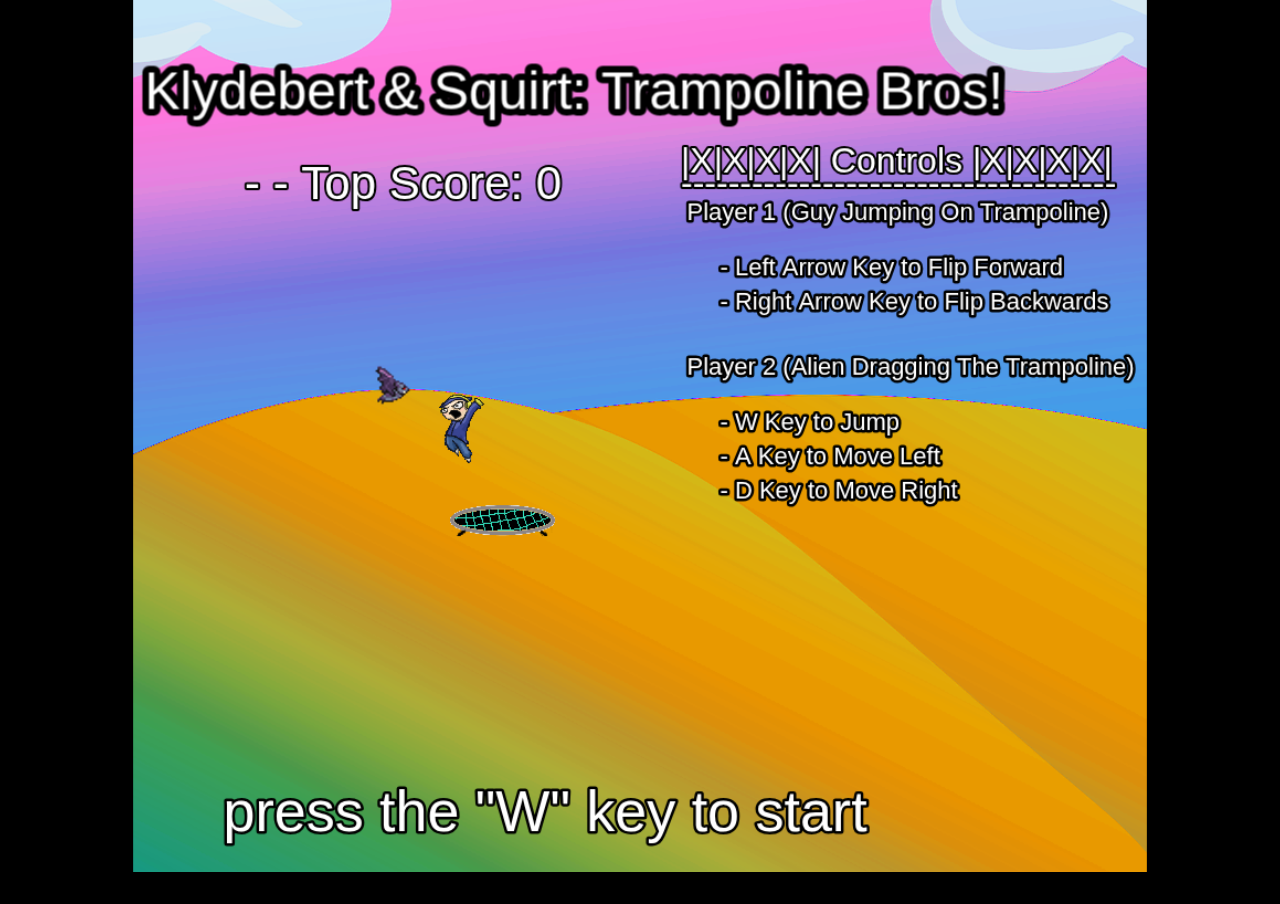
<file: index.html>
<html>
<head>
<script src='js/phaser.min.js'></script>
<script src='js/boot.js'></script>
<script src='js/load.js'></script>
<script src='js/menu.js'></script>
<script src='js/play.js'></script>
<script src='js/game_over.js'></script>
<script src='js/game.js'></script>
<style>
  canvas{
    margin:0 auto;
    margin-top: -20px;
    max-width:1600px;
    height:100%;
  }
  body {background: #000000;}
</style>
</head>
<body>

<!-- This div is mapped in the game.js file -->
<div id="gameDiv"></div>

 </div>
</body>
</html>
</file>
